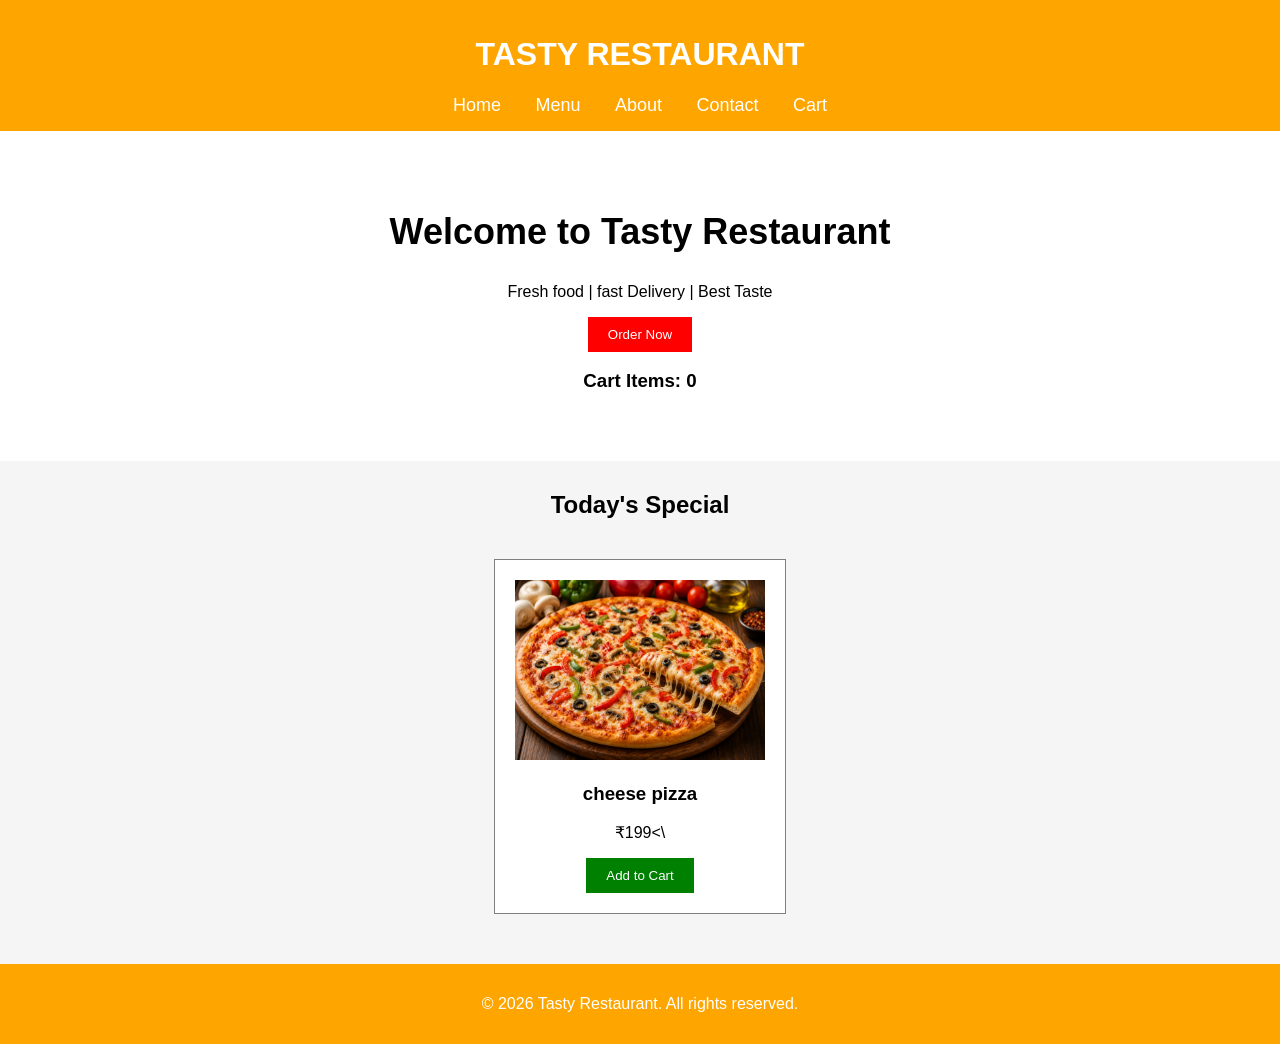
<file: index.html>
<!DOCTYPE html>
<html lang="en">
    <head>
        <meta charset="UTF-8">
        <meta name="viewport" content="width=device-width,initial-scale=1.0">
        <title>TASTY RESTAURANT</title>
        <!--CSS FILE LINKING-->
        <link rel="stylesheet" href="style.css">
    </head>
    <body>
        <!--header-->
        <header>
            <h1>TASTY RESTAURANT</h1>
            <nav>
                <a href="#">Home</a>
                <a href="menu.html">Menu</a>
                <a href="about.html">About</a>
                <a href="contact.html">Contact</a>
                <a href="cart.html">Cart</a> 
            </nav>
        </header>
        <!--Hero section-->
        <section class="hero">
            <h2>Welcome to Tasty Restaurant</h2>
            <p>Fresh food | fast Delivery | Best Taste</p>
            <button onclick="location.href='cart.html'">Order Now</button>
            <h3>Cart Items: <span id="cartCount">0</span></h3>
        </section>
        <section class="special">
            <h2>Today's Special</h2>
            <div class="card">
                <img src="pizza.jpg" alt="pizza" width="250">
                <h3>cheese pizza</h3>
                <p>₹199<\</p>
                <button onclick="addtocart('Cheese Pizza',199)">Add to Cart</button>
            </div>
        </section>
        <!--footer-->
        <footer>
            <p>&copy; 2026 Tasty Restaurant. All rights reserved.</p>
            </footer>
            <!--linking java scirpt-->
            <script src="script.js"></script>
        </body>
</html>
</file>
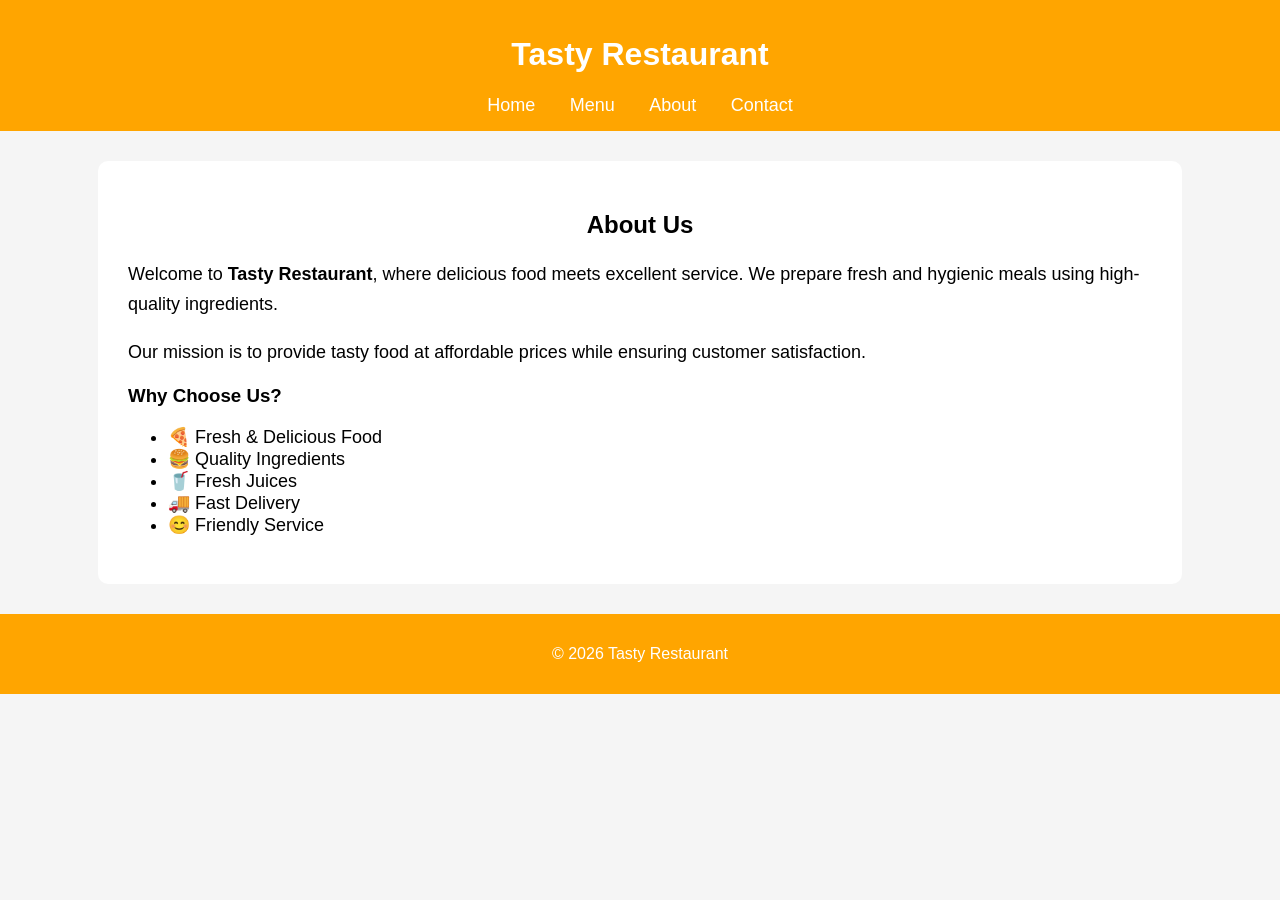
<file: about.html>
<!DOCTYPE html>
<html lang="en">

<head>
    <meta charset="UTF-8">
    <meta name="viewport" content="width=device-width, initial-scale=1.0">
    <title>About Us</title>

    <link rel="stylesheet" href="style.css">
</head>

<body>

    <!-- Header -->
    <header>

        <h1>Tasty Restaurant</h1>

        <nav>
            <a href="index.html">Home</a>
            <a href="menu.html">Menu</a>
            <a href="about.html">About</a>
            <a href="contact.html">Contact</a>
        </nav>

    </header>

    <!-- About Section -->
    <section class="about">

        <h2>About Us</h2>

        <p>
            Welcome to <b>Tasty Restaurant</b>, where delicious food
            meets excellent service. We prepare fresh and hygienic meals
            using high-quality ingredients.
        </p>

        <p>
            Our mission is to provide tasty food at affordable prices
            while ensuring customer satisfaction.
        </p>

        <h3>Why Choose Us?</h3>

        <ul>
            <li>🍕 Fresh & Delicious Food</li>
            <li>🍔 Quality Ingredients</li>
            <li>🥤 Fresh Juices</li>
            <li>🚚 Fast Delivery</li>
            <li>😊 Friendly Service</li>
        </ul>

    </section>

    <!-- Footer -->
    <footer>

        <p>© 2026 Tasty Restaurant</p>

    </footer>

</body>

</html>
</file>
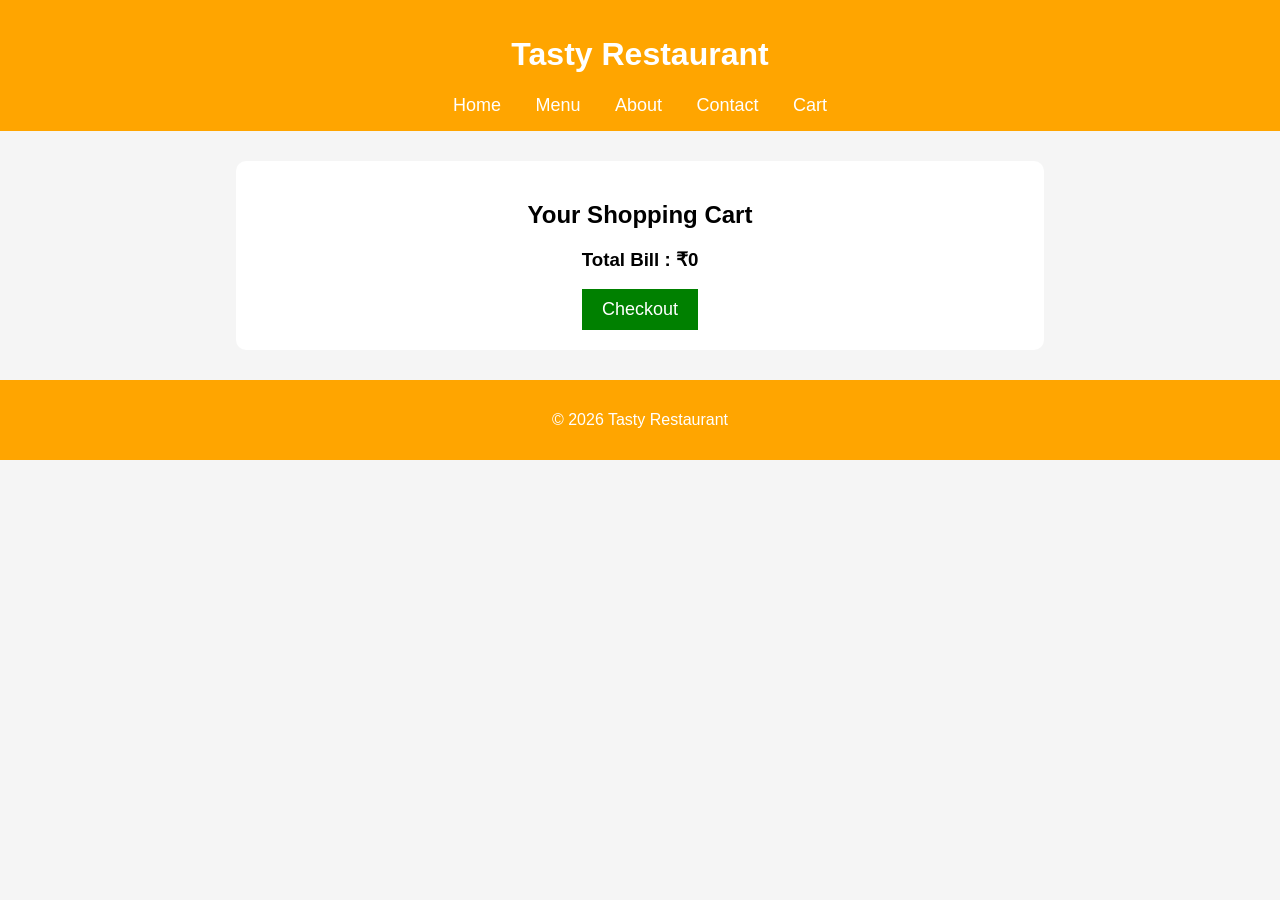
<file: cart.html>
<!DOCTYPE html>
<html lang="en">

<head>
    <meta charset="UTF-8">
    <meta name="viewport" content="width=device-width, initial-scale=1.0">
    <title>Shopping Cart</title>

    <link rel="stylesheet" href="style.css">
</head>

<body>

    <!-- Header -->
    <header>

        <h1>Tasty Restaurant</h1>

        <nav>
            <a href="index.html">Home</a>
            <a href="menu.html">Menu</a>
            <a href="about.html">About</a>
            <a href="contact.html">Contact</a>
            <a href="cart.html">Cart</a>
        </nav>

    </header>

    <!-- Cart Section -->
    <section class="cart">

        <h2>Your Shopping Cart</h2>

        <ul id="cartItems">

        </ul>

        <h3 id="totalBill">
            Total Bill : ₹0
        </h3>

        <button onclick="checkout()">
            Checkout
        </button>

    </section>

    <!-- Footer -->
    <footer>

        <p>© 2026 Tasty Restaurant</p>

    </footer>

    <script src="script.js"></script>

</body>

</html>
</file>
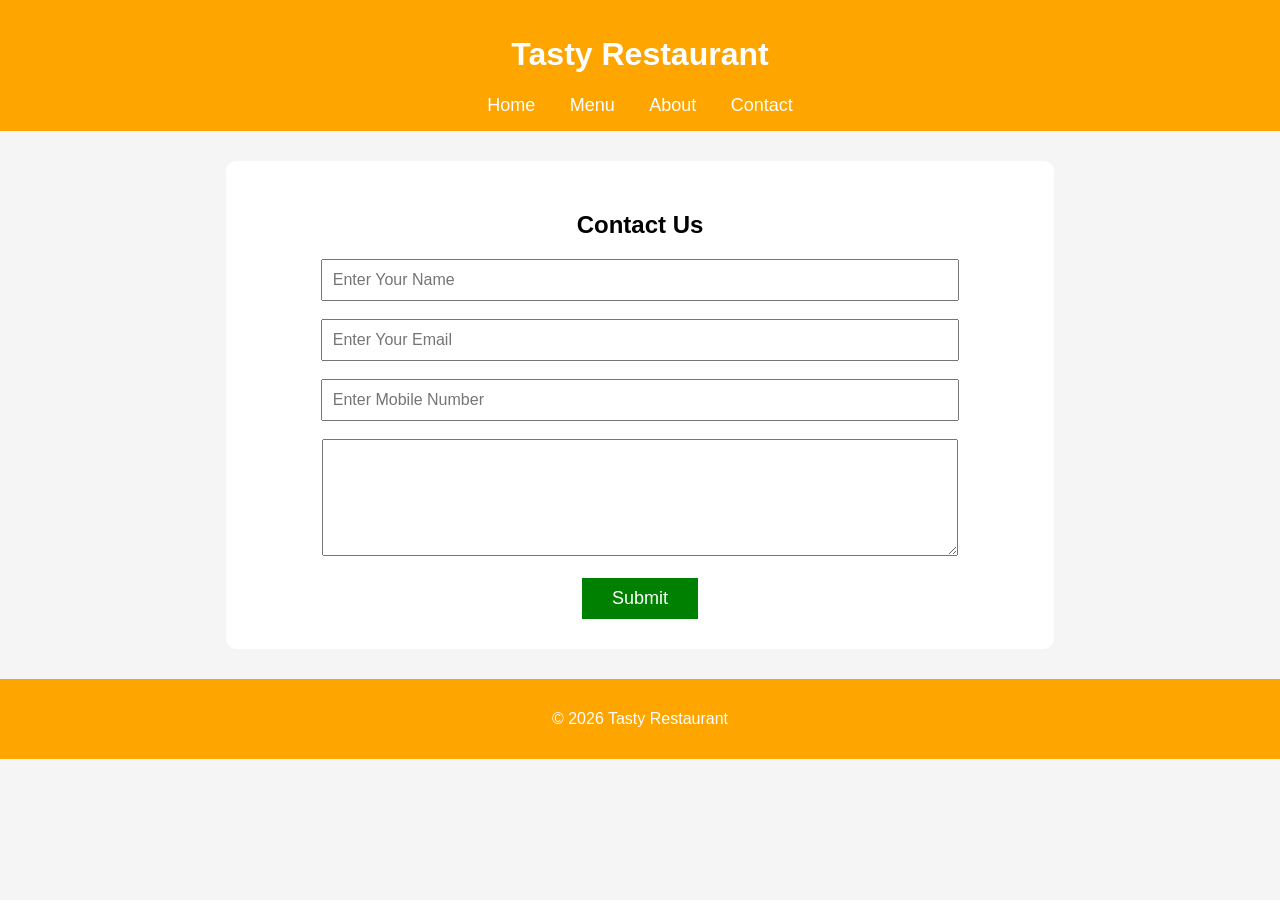
<file: contact.html>
<!DOCTYPE html>
<html lang="en">

<head>

    <meta charset="UTF-8">

    <meta name="viewport"
    content="width=device-width, initial-scale=1.0">

    <title>Contact Us</title>

    <link rel="stylesheet" href="style.css">

</head>

<body>

    <!-- Header -->

    <header>

        <h1>Tasty Restaurant</h1>

        <nav>

            <a href="index.html">Home</a>

            <a href="menu.html">Menu</a>

            <a href="about.html">About</a>

            <a href="contact.html">Contact</a>

        </nav>

    </header>

    <!-- Contact Section -->

    <section class="contact">

        <h2>Contact Us</h2>

        <form>

            <input
            type="text"
            placeholder="Enter Your Name"
            required>

            <br><br>

            <input
            type="email"
            placeholder="Enter Your Email"
            required>

            <br><br>

            <input
            type="tel"
            placeholder="Enter Mobile Number"
            required>

            <br><br>

            <textarea
            rows="5"
            cols="35"
            placeholder="Enter Your Message">
            </textarea>

            <br><br>

            <button
            type="button"
            onclick="submitForm()">
            Submit
            </button>

        </form>

    </section>

    <!-- Footer -->

    <footer>

        <p>© 2026 Tasty Restaurant</p>

    </footer>

    <script src="script.js"></script>

</body>

</html>
</file>
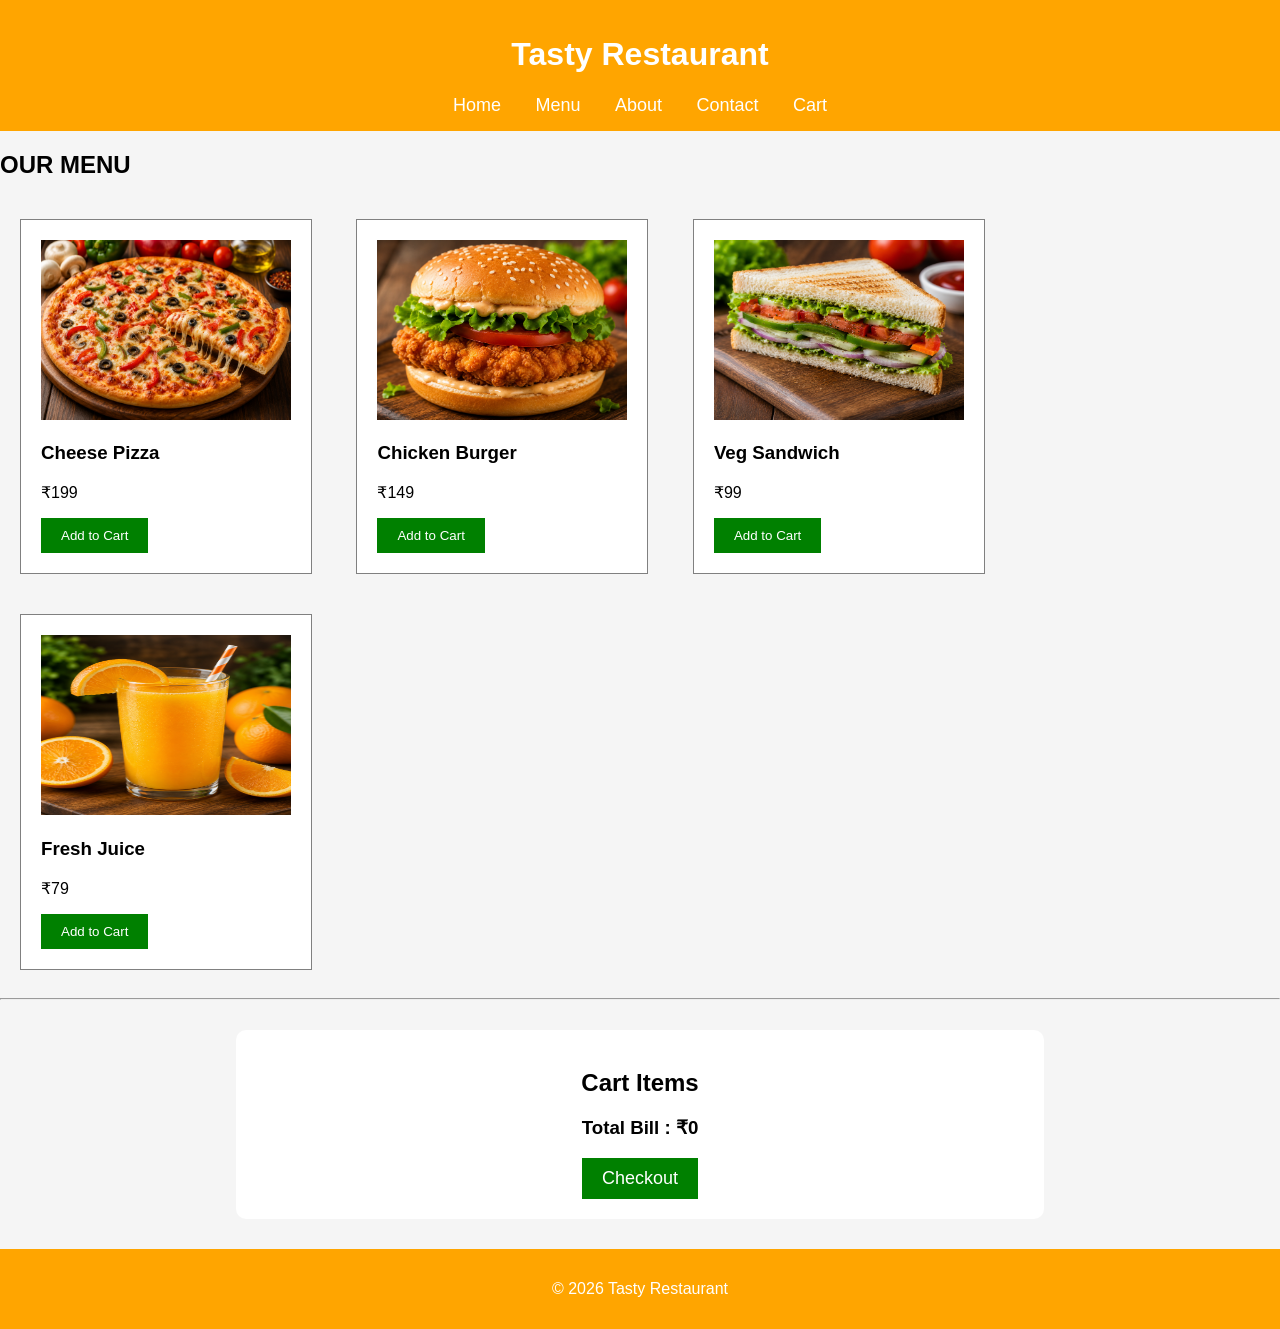
<file: menu.html>
<!DOCTYPE html>
<html lang="en">

<head>
    <meta charset="UTF-8">
    <meta name="viewport" content="width=device-width, initial-scale=1.0">
    <title>Menu</title>

    <link rel="stylesheet" href="style.css">
</head>

<body>

    <header>

        <h1>Tasty Restaurant</h1>

        <nav>
            <a href="index.html">Home</a>
            <a href="menu.html">Menu</a>
            <a href="about.html">About</a>
            <a href="contact.html">Contact</a>
            <a href ="cart.html">Cart</a>
        </nav>

    </header>

    <section class="Menu">

        <h2>OUR MENU</h2>

        <div class="container">

            <div class="card">
                <img src="pizza.jpg" alt="Pizza">
                <h3>Cheese Pizza</h3>
                <p>₹199</p>
                <button onclick="addtocart('Cheese Pizza', 199)">Add to Cart</button>
                
            </div>

            <div class="card">
                <img src="burger.jpg" alt="Burger">
                <h3>Chicken Burger</h3>
                <p>₹149</p>
                <button onclick="addtocart('Chicken Burger', 149)">Add to Cart</button>
            </div>

            <div class="card">
                <img src="sandwich.jpg" alt="Sandwich">
                <h3>Veg Sandwich</h3>
                <p>₹99</p>
                <button onclick="addtocart('Veg Sandwich', 99)">Add to Cart</button>
            </div>

            <div class="card">
                <img src="juice.jpg" alt="Juice">
                <h3>Fresh Juice</h3>
                <p>₹79</p>
                <button onclick="addtocart('Fresh Juice', 79)">Add to Cart</button>
            </div>

        </div>
        <hr>
        <section class="cart">
            <h2>Cart Items</h2>
            <ul id="cartItems">
                </ul>
            <h3 id="totalBill">Total Bill: ₹0</h3>
            <button onclick="checkout()">Checkout</button>

    </section>

    <footer>
        <p>© 2026 Tasty Restaurant</p>
    </footer>
    <script src="script.js"></script>

</body>

</html>
</file>
<file: style.css>
/*body*/
body {
    margin:0;
    font-family: Arial, sans-serif;
    background-color:#f5f5f5;
}
header {
    background-color: orange;
    color:white;
    padding: 15px;
    text-align: center;
}
nav a{
    color: white;
    text-decoration: none;
    margin: 15px;
    font-size: 18px;
}
nav a:hover{
    color: black;
    text-decoration: underline;
}
.hero {
    text-align: center;
    padding: 50px;
    background-color:white;
}
.hero h2{
    font-size: 36px;    
}
.hero button {
    background-color: red;
    color: white;
    padding: 10px 20px;
    border: none;
    cursor:pointer;
    transition: background-color 0.5s;
}
.hero button:hover {
    background-color: rgba(255, 0, 0, 0.123);
    color: red;
}
.special{
    text-align: center;
    margin-top: 30px;
}
.card{
    display: inline-block;
    width: 300px;
    margin: auto;
    padding:20px;
    background-color: white;
    border: 1px solid gray;
}
.card img{
    width: 100%;
}
.card button{
    background-color: green;
    color: white;
    padding: 10px;
    border: none;
    cursor:pointer;
    transition: background-color 0.3s;
}
.card button:hover {
    background-color: rgb(219, 228, 219);
    color: black;
}
footer{
    background-color: orange;
    color:white;
    text-align: center;
    padding: 15px;
    margin-top:30px;
}
<!--css for menu-->
.Menu{
    text-align:center;
    margin-top:30px;
}

.card{
    width:250px;
    display:inline-block;
    margin:20px;
    padding:20px;
    border:1px solid gray;
    background:white;
}

.card img{
    width:100%;
    height:180px;
}

.card button{
    background:green;
    color:white;
    padding:10px 20px;
    border:none;
    cursor:pointer;
}

.card button:hover{
    background:darkgreen;
}
.about{
    width:80%;
    margin:auto;
    padding:30px;
    background:white;
    margin-top:30px;
    border-radius:10px;
}

.about h2{
    text-align:center;
}

.about p{
    font-size:18px;
    line-height:30px;
}

.about ul{
    font-size:18px;
}
.contact{

    width:60%;

    margin:auto;

    background:white;

    padding:30px;

    margin-top:30px;

    text-align:center;

    border-radius:10px;

}

.contact input{

    width:80%;

    padding:10px;

    font-size:16px;

}

.contact textarea{

    width:80%;

    padding:10px;

    font-size:16px;

}

.contact button{

    background:green;

    color:white;

    padding:10px 30px;

    border:none;

    cursor:pointer;

    font-size:18px;

}

.contact button:hover{

    background:darkgreen;
}
.cart{

    width:60%;

    margin:auto;

    margin-top:30px;

    background:white;

    padding:20px;

    border-radius:10px;

    text-align:center;

}

.cart ul{

    list-style:none;

    padding:0;

}

.cart li{

    padding:10px;

    border-bottom:1px solid gray;

    font-size:18px;

}

.cart button{

    background:green;

    color:white;

    border:none;

    padding:10px 20px;

    font-size:18px;

    cursor:pointer;

}

.cart button:hover{

    background:darkgreen;

}
</file>
